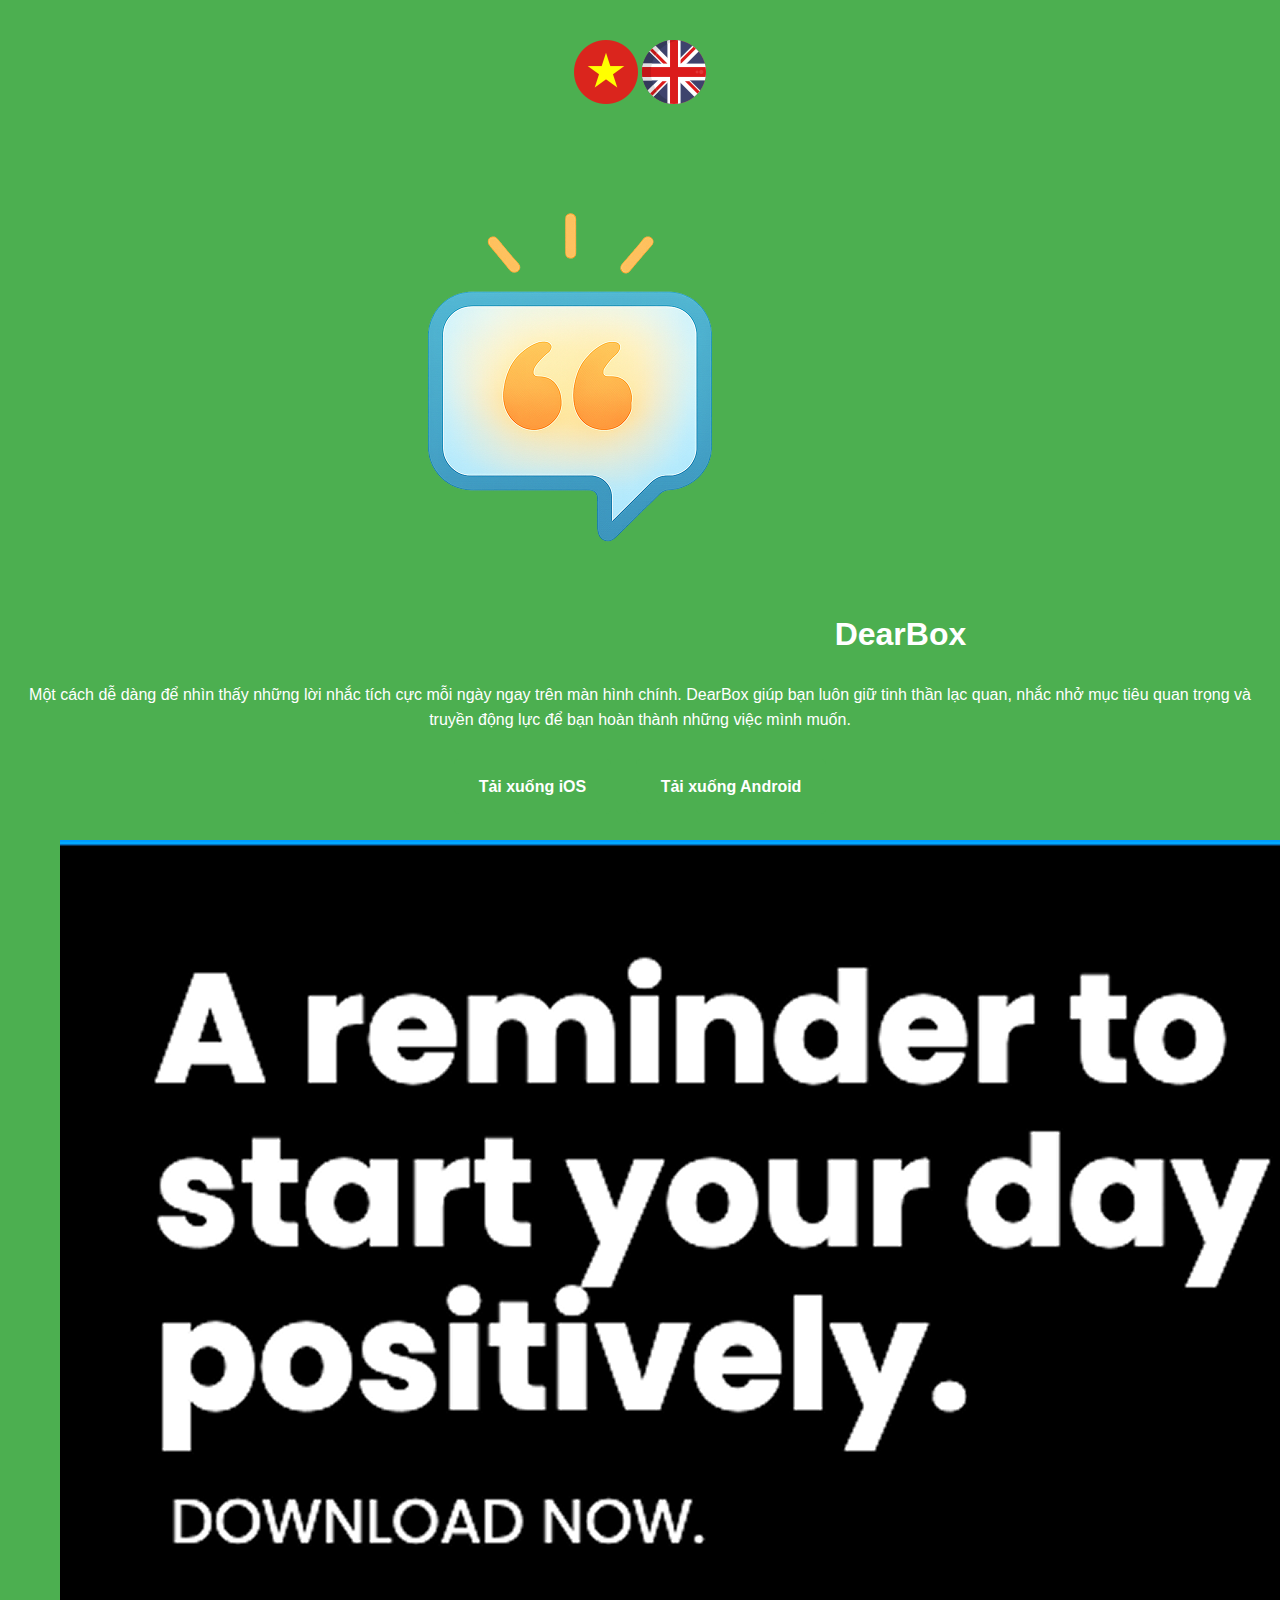
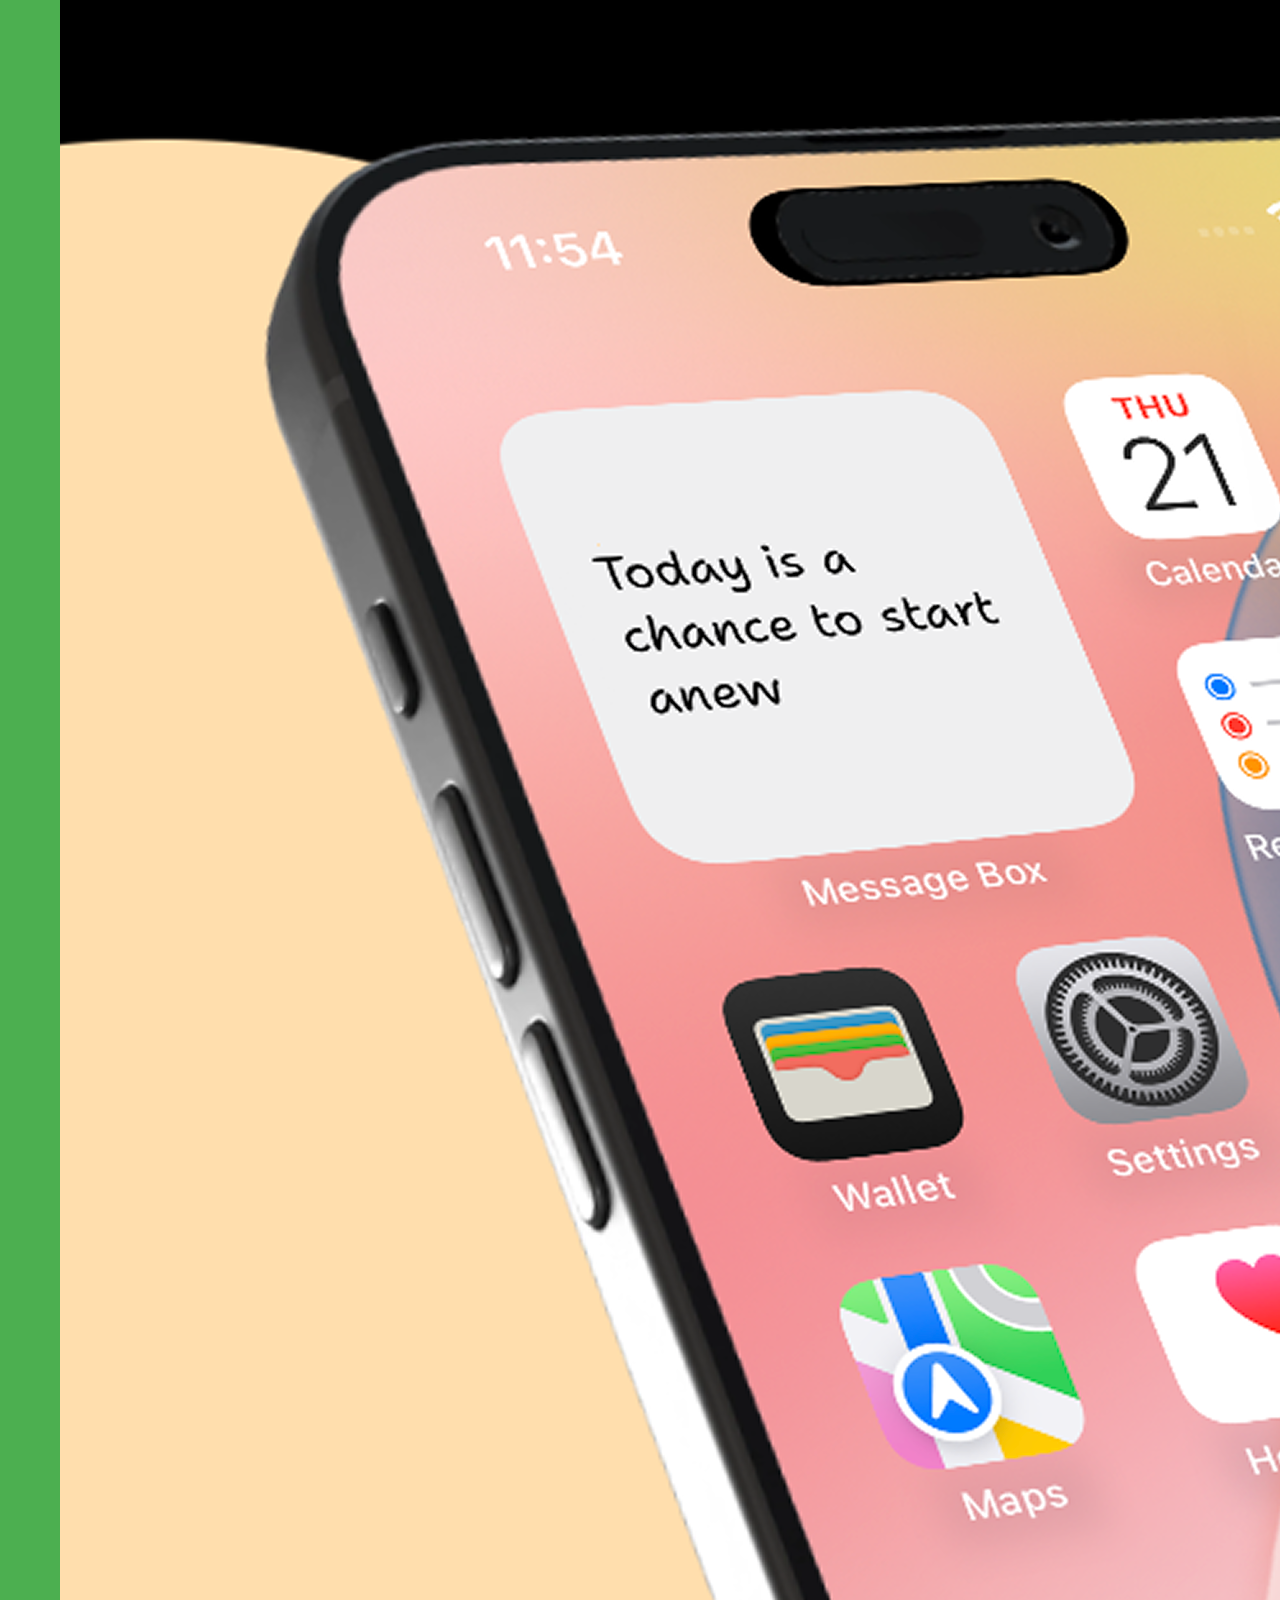
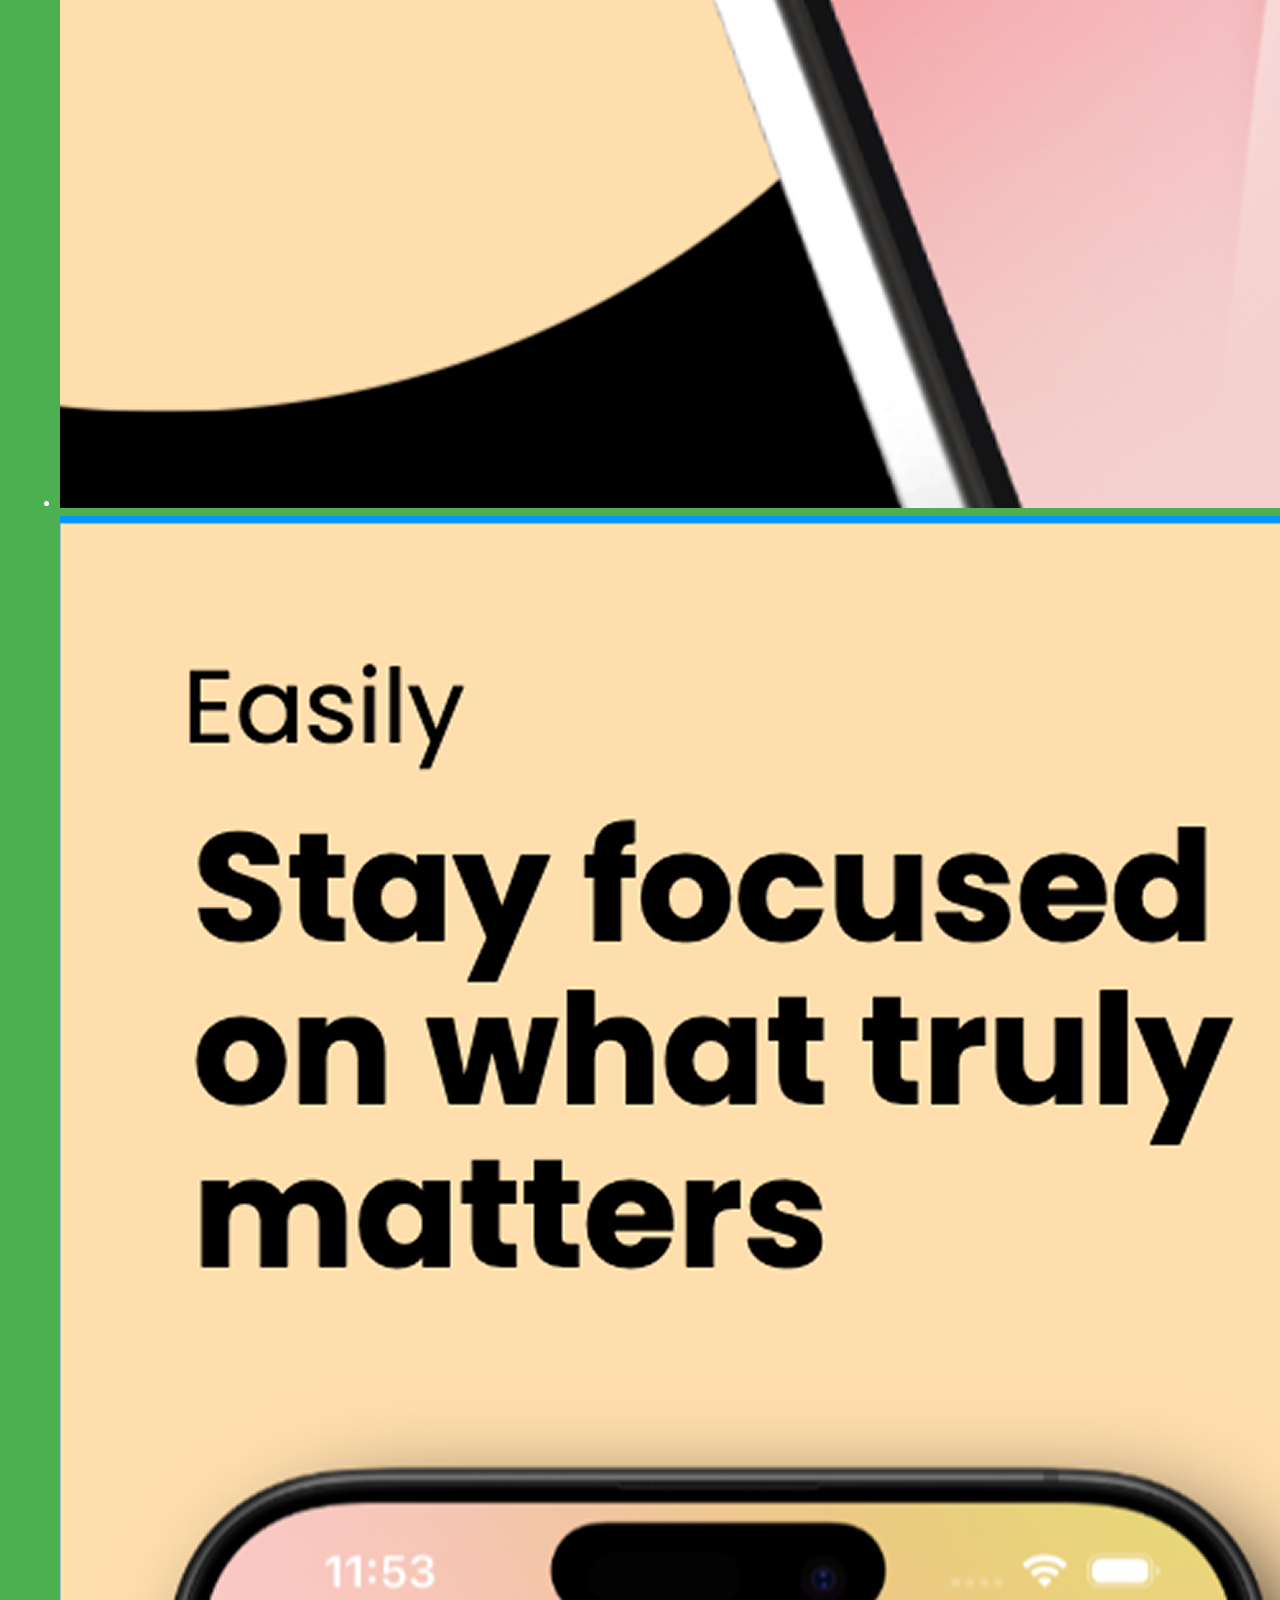
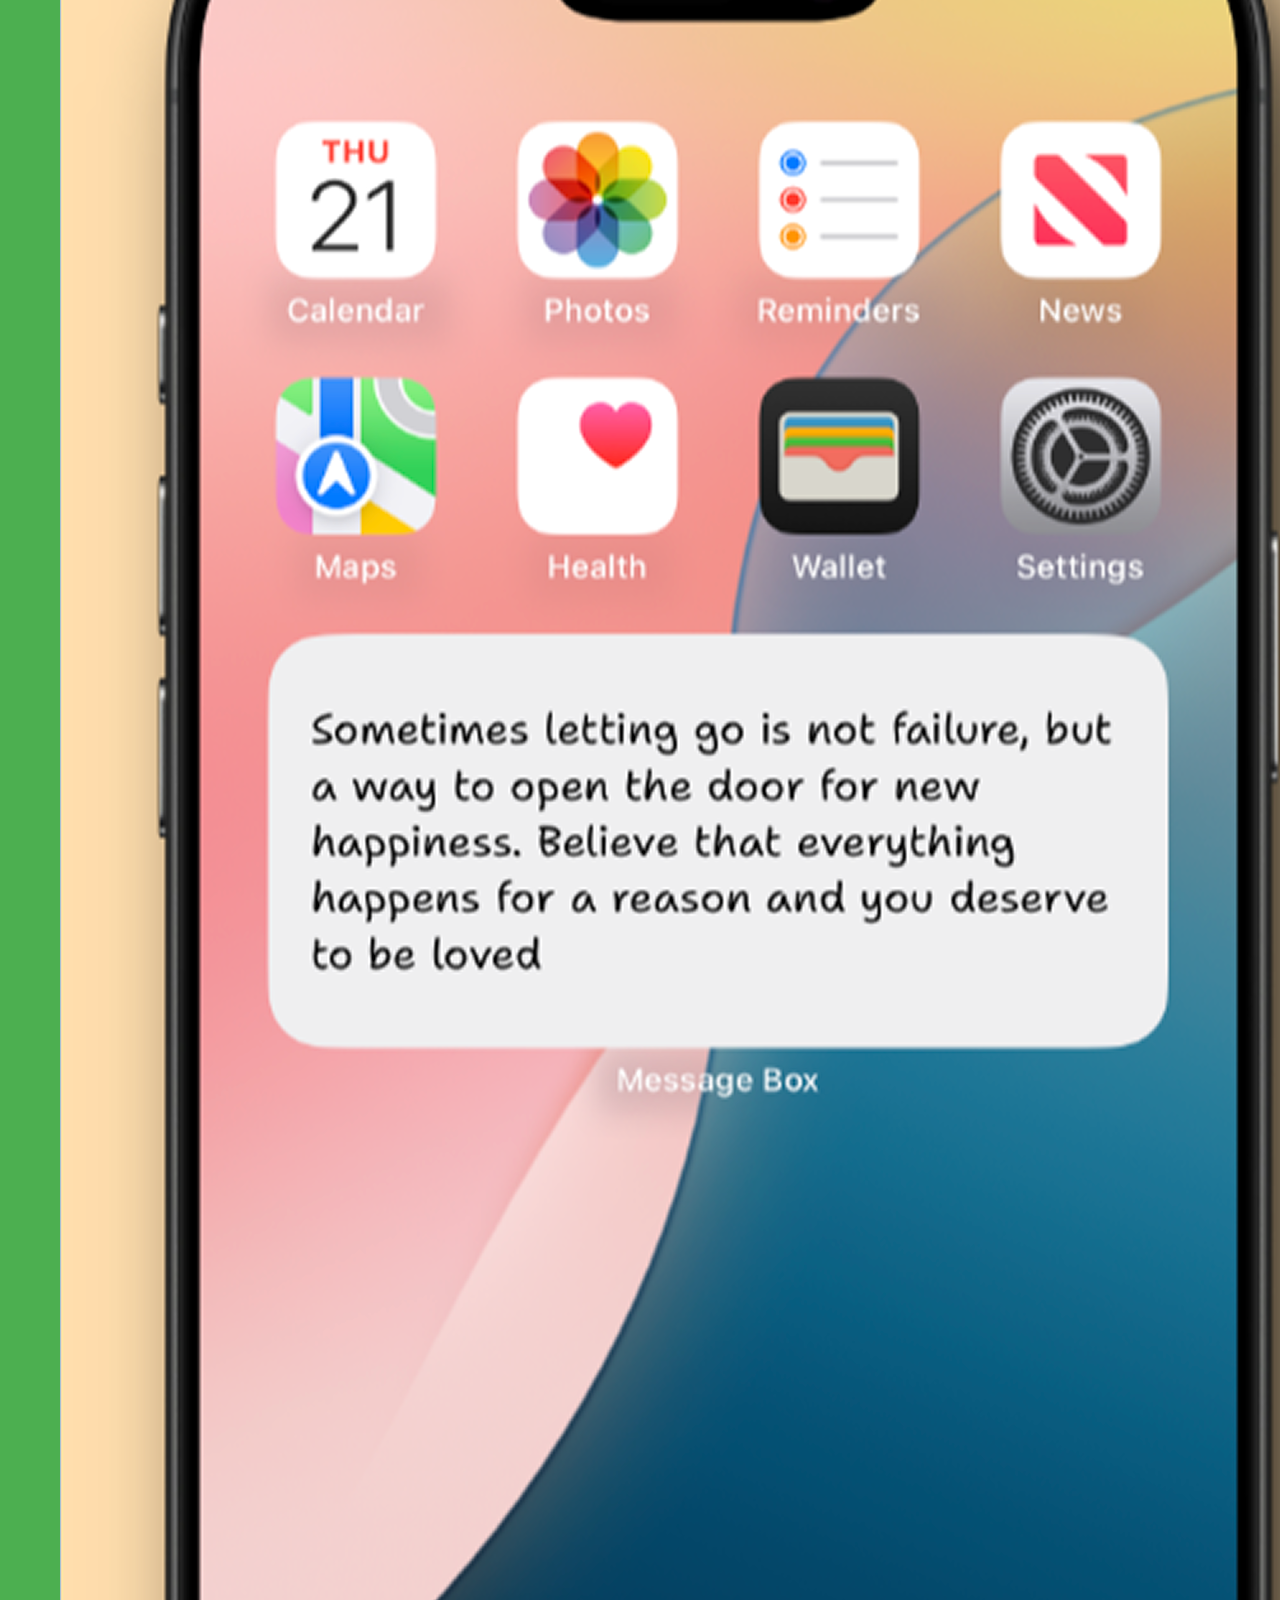
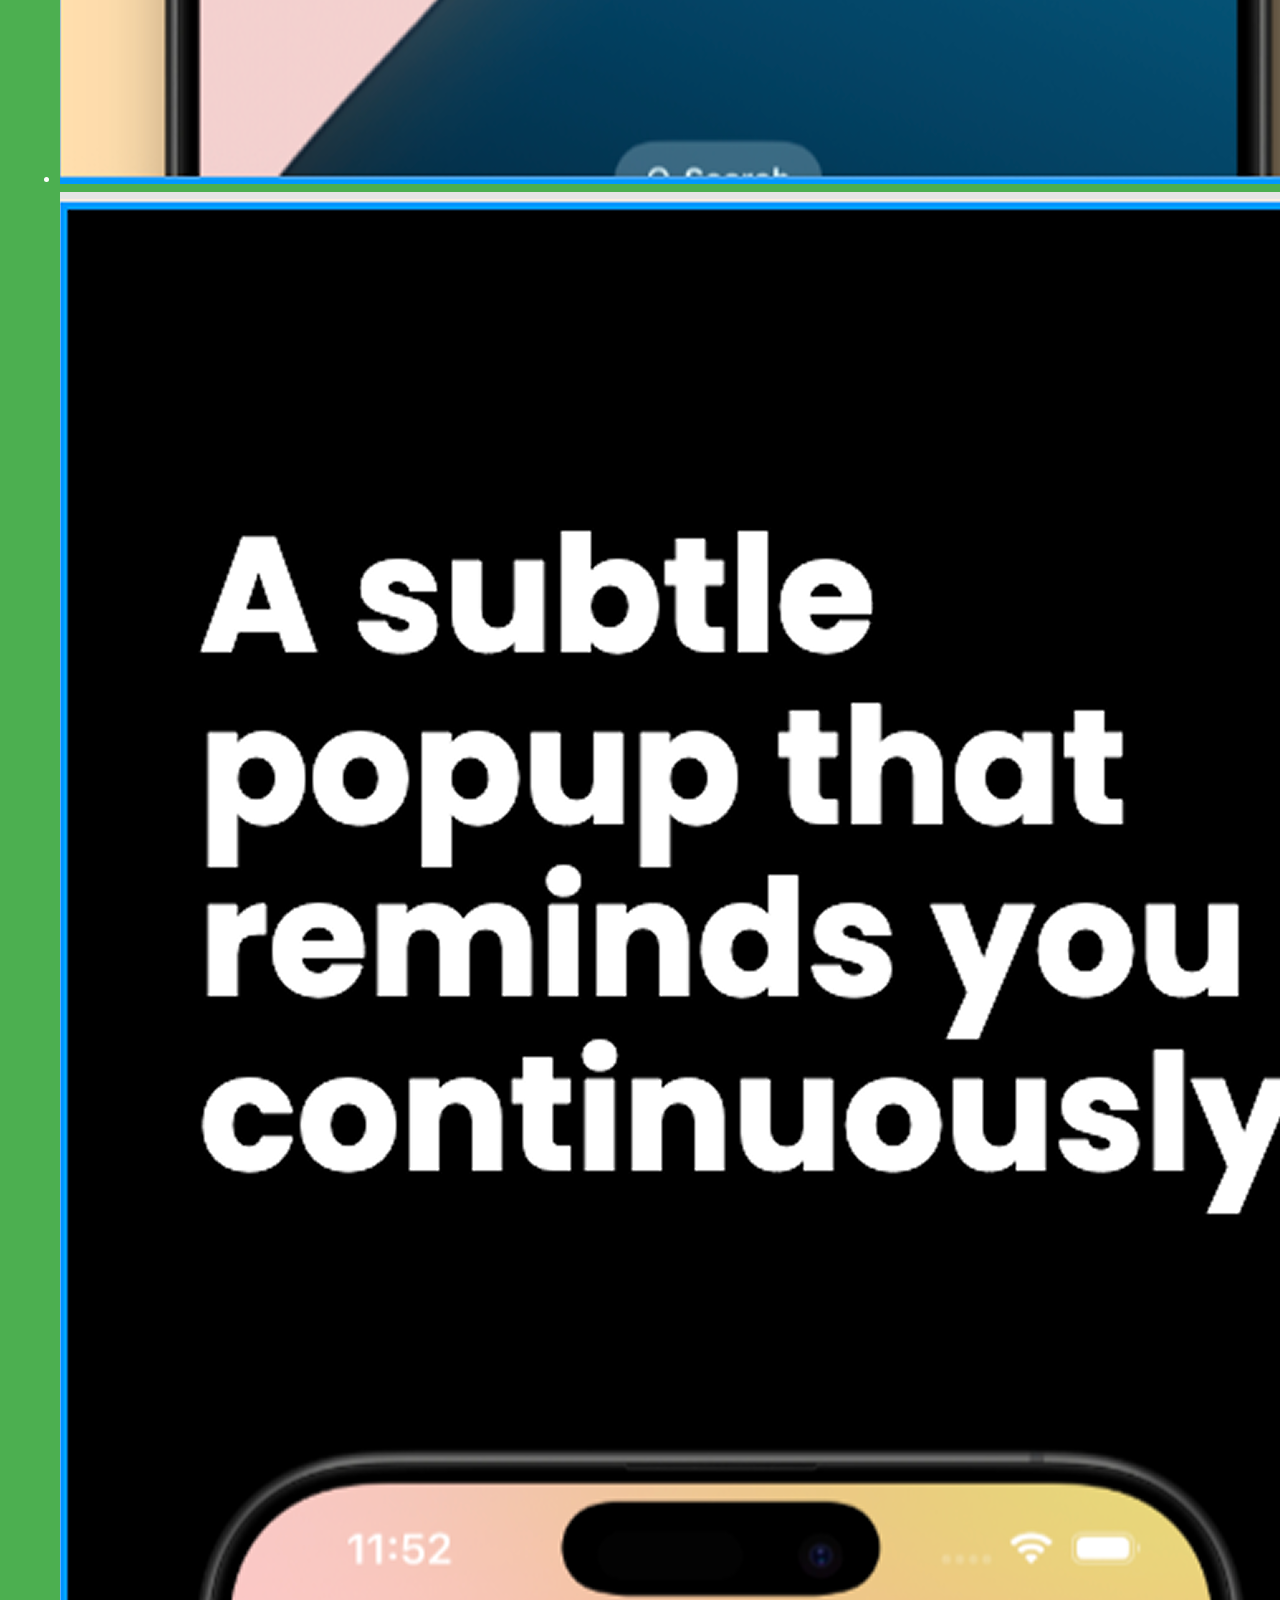
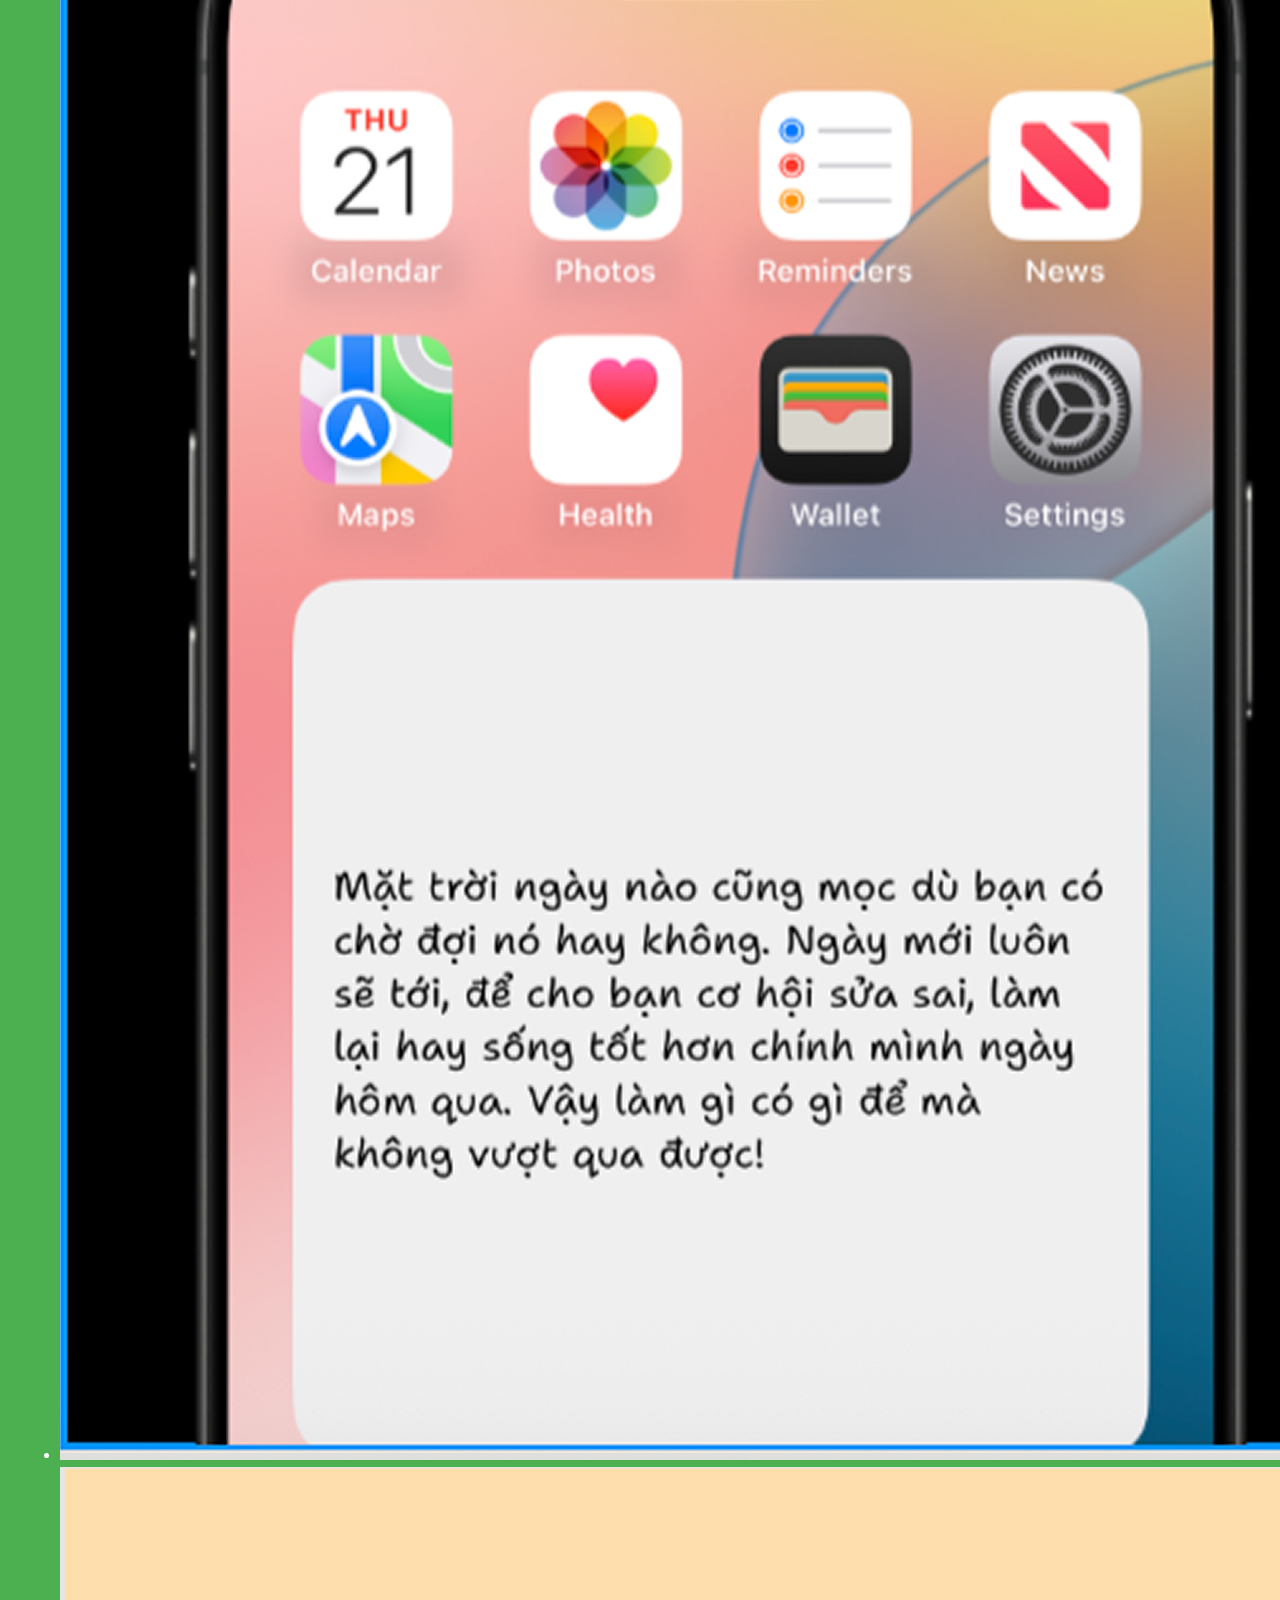
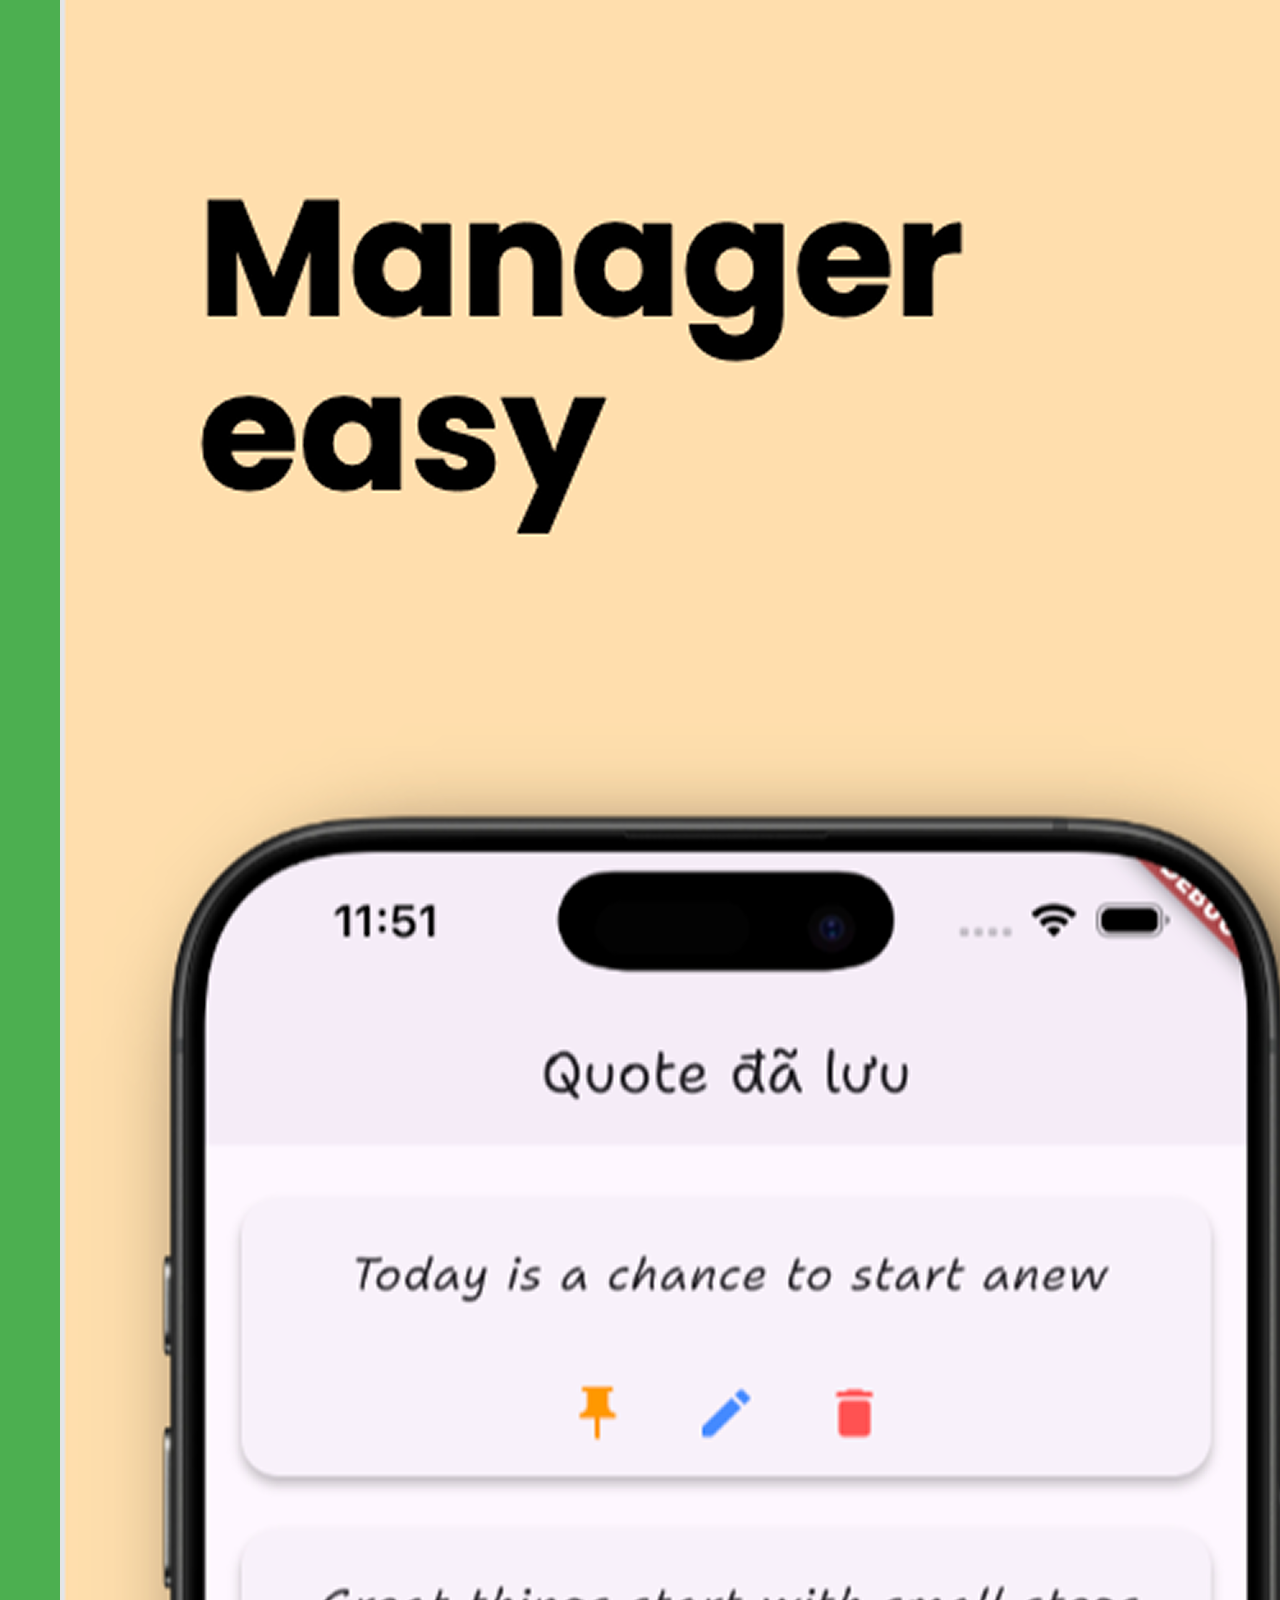
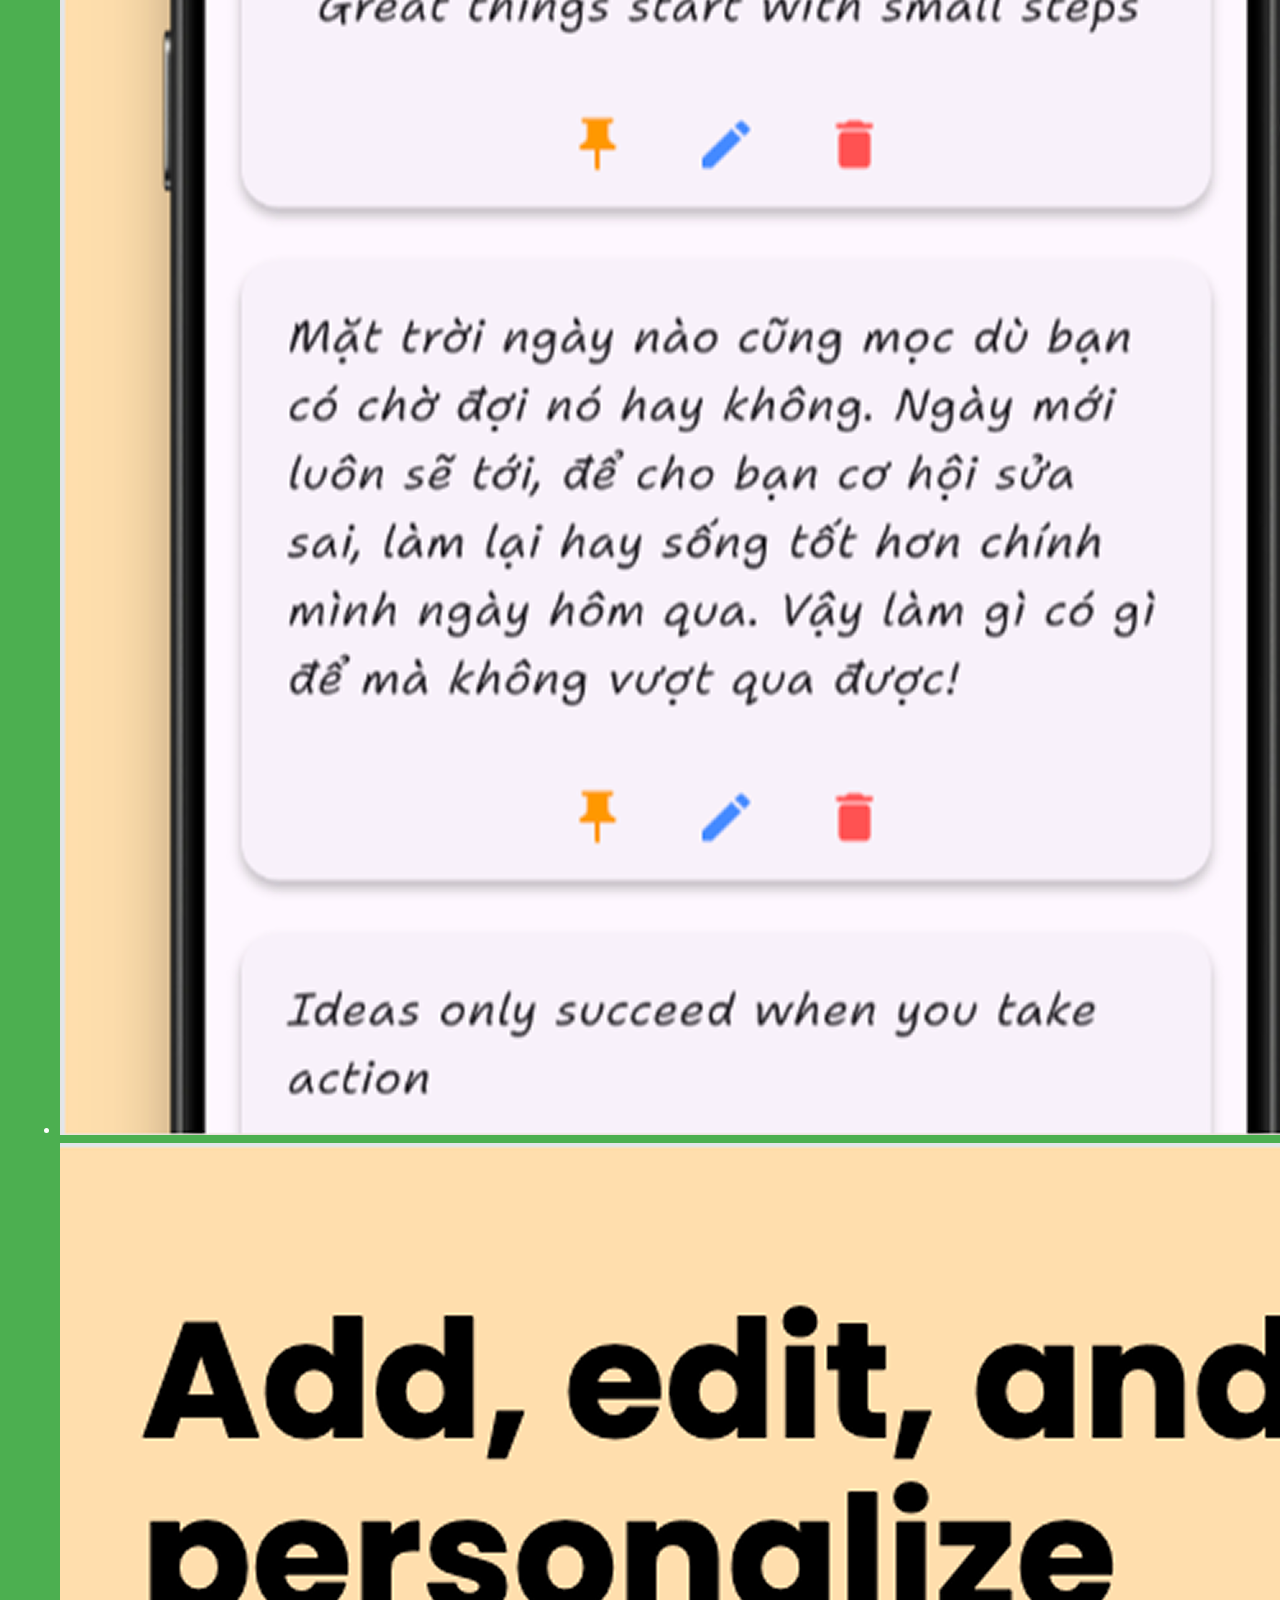
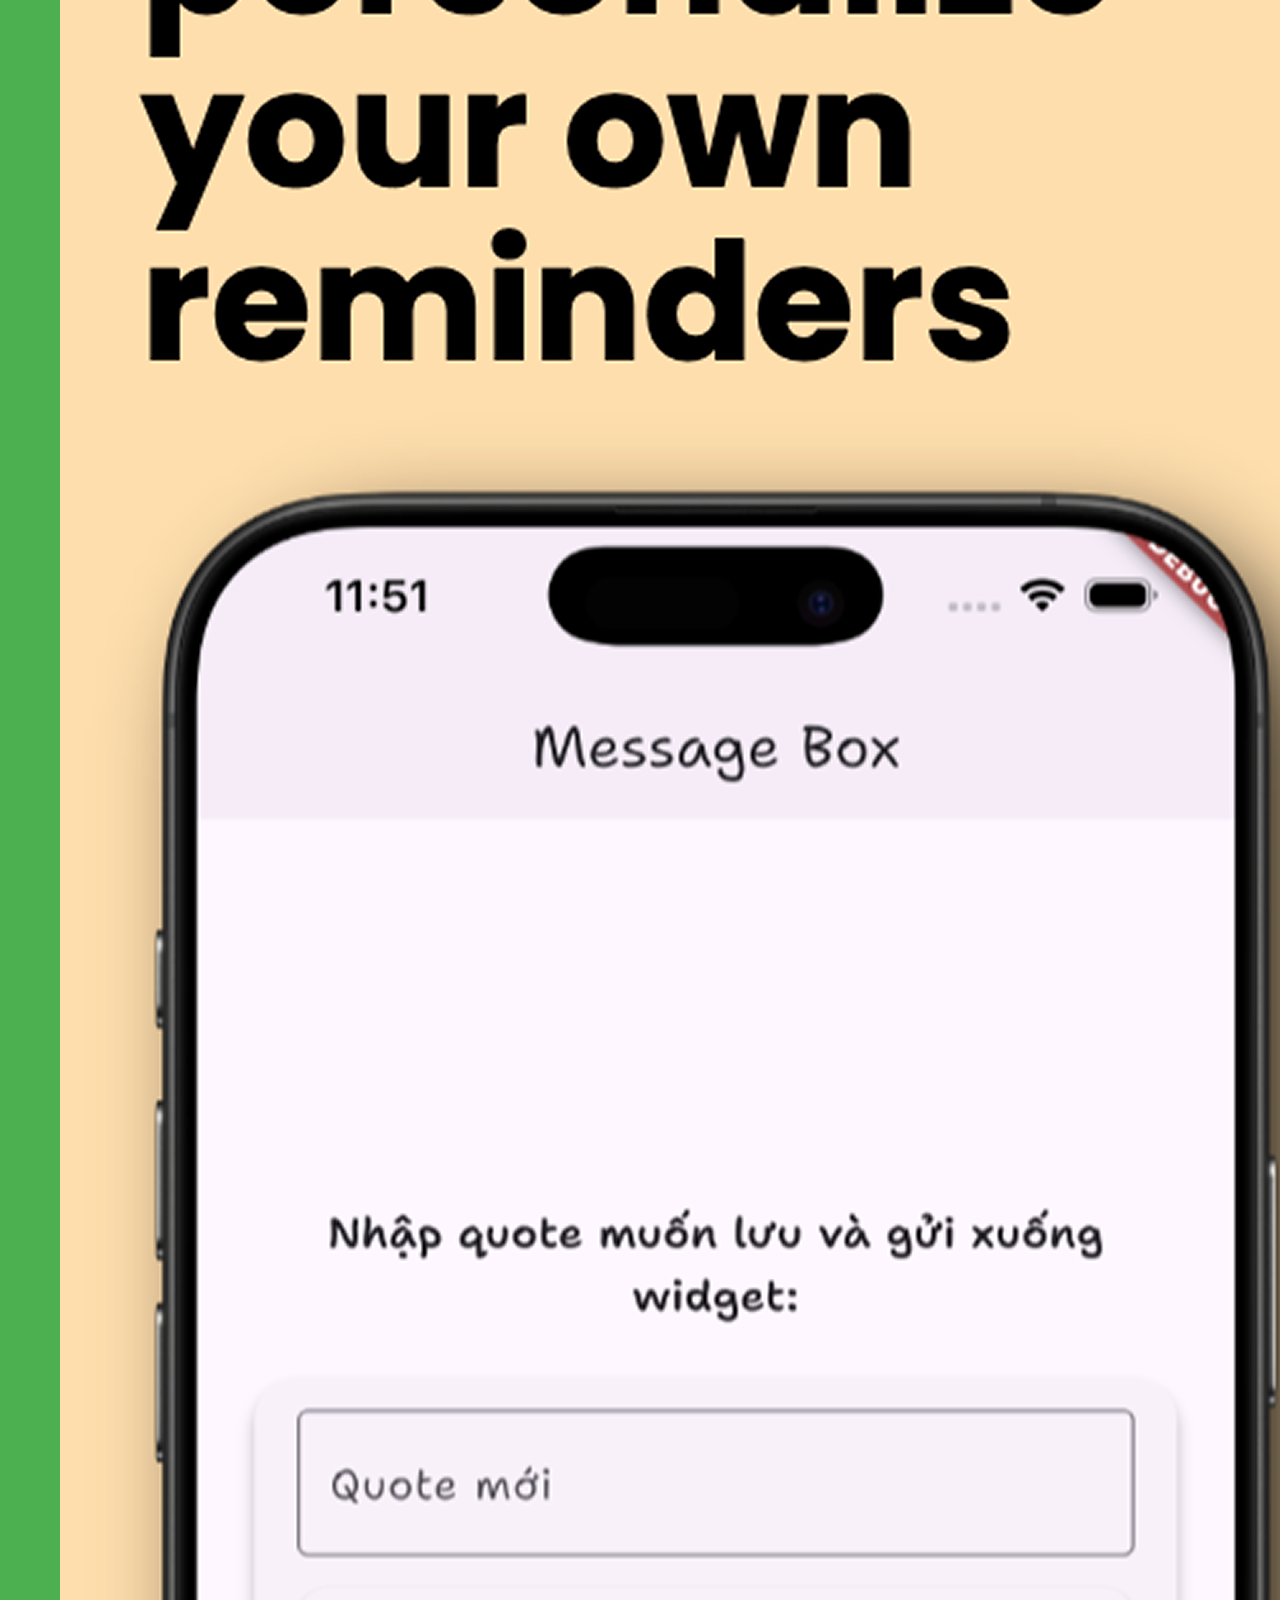
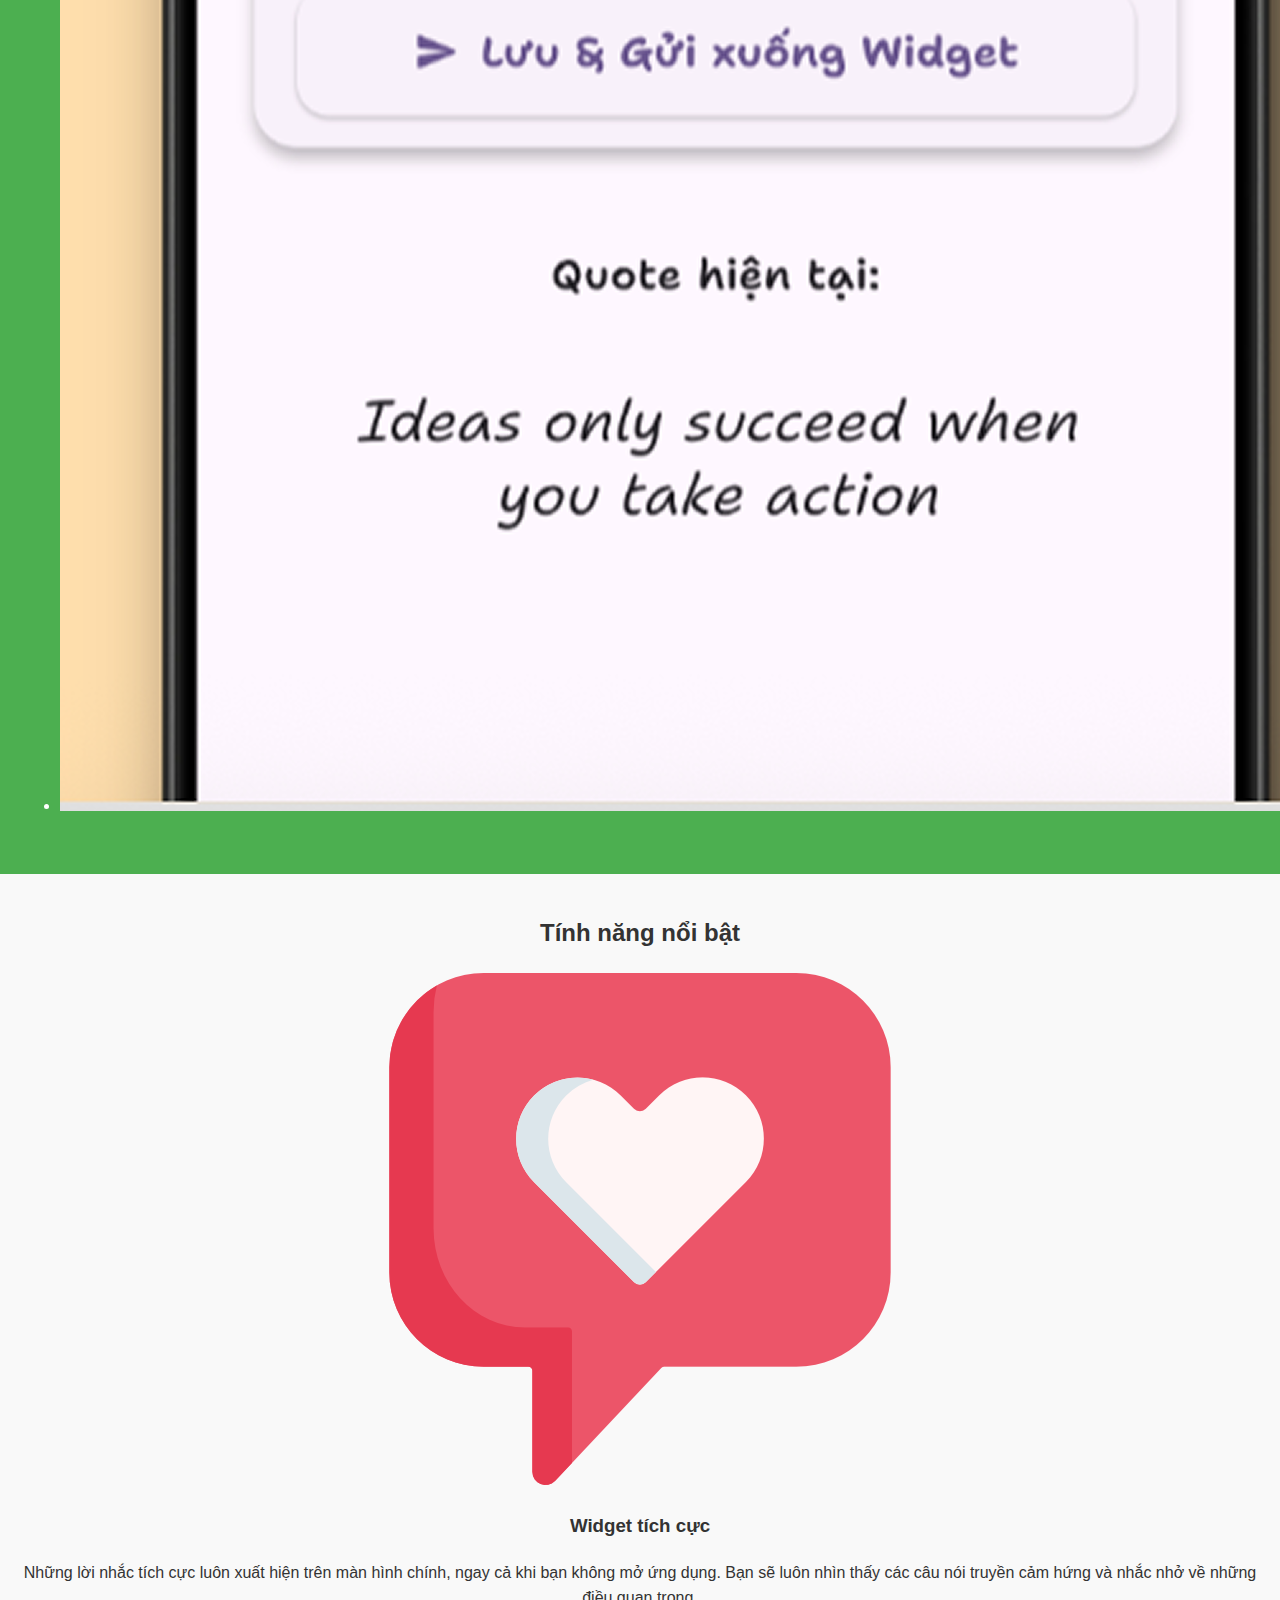
<file: introduce_web/index.html>
<!DOCTYPE html>
<html lang="vi">
<head>
  <meta charset="UTF-8">
  <meta name="viewport" content="width=device-width, initial-scale=1.0">
  <title>DearBox - Nhắc nhở tích cực mỗi ngày</title>
  <link rel="stylesheet" href="style.css">

  <!-- Import font cute -->
  <link rel="preconnect" href="https://fonts.googleapis.com">
  <link rel="preconnect" href="https://fonts.gstatic.com" crossorigin>
  <link href="https://fonts.googleapis.com/css2?family=Quicksand:wght@400;500;700&display=swap" rel="stylesheet">
</head>
<body>

  <!-- Header / Hero -->
  <header>
    <div class="container">
      <div class="lang-switch">
        <img src="images/vn.png" alt="VN" id="vi-btn" class="active">
        <img src="images/uk.png" alt="EN" id="en-btn">
      </div>
      <div class="hero-text">
        <h1 class="vi"><img class="hero-logo" src="images/logo_message_box.png" alt="DearBox logo"> DearBox</h1>
        <h1 class="en" style="display:none;"><img class="hero-logo" src="images/logo_message_box.png" alt="DearBox logo"> DearBox</h1>
        <p class="vi">Một cách dễ dàng để nhìn thấy những lời nhắc tích cực mỗi ngày ngay trên màn hình chính. DearBox giúp bạn luôn giữ tinh thần lạc quan, nhắc nhở mục tiêu quan trọng và truyền động lực để bạn hoàn thành những việc mình muốn.</p>
        <p class="en" style="display:none;">An easy way to see positive reminders every day right on your home screen. DearBox keeps your spirit optimistic, reminds you of important goals, and motivates you to accomplish what you want.</p>
        <a href="#" class="download-btn vi">Tải xuống iOS</a>
        <a href="#" class="download-btn en" style="display:none;">Download iOS</a>
        <a href="#" class="download-btn vi">Tải xuống Android</a>
        <a href="#" class="download-btn en" style="display:none;">Download Android</a>
      </div>
      <!-- <div class="hero-img">
        <img src="image.png" alt="App preview">
      </div> -->
      <section class="image-marquee">
        <div class="container">
          <div class="marquee">
            <div class="marquee-track">
              <ul class="marquee-content">
                <li><img src="images/image_1.png" alt="Love"></li>
                <li><img src="images/image_2.png" alt="Goal"></li>
                <li><img src="images/image_3.png" alt="Motivation"></li>
                <li><img src="images/image_4.png" alt="Privacy"></li>
                <li><img src="images/image_5.png" alt="Vietnam"></li>
              </ul>
            </div>
          </div>
        </div>
      </section>
    </div>
  </header>


  <!-- Features Section -->
  <section class="features">
    <div class="container">
      <h2 class="vi">Tính năng nổi bật</h2>
      <h2 class="en" style="display:none;">Key Features</h2>
      <div class="feature-grid">
        <div class="feature-card">
          <img src="images/love.png" alt="widget">
          <h3 class="vi">Widget tích cực</h3>
          <h3 class="en" style="display:none;">Positive Widget</h3>
          <p class="vi">Những lời nhắc tích cực luôn xuất hiện trên màn hình chính, ngay cả khi bạn không mở ứng dụng. Bạn sẽ luôn nhìn thấy các câu nói truyền cảm hứng và nhắc nhở về những điều quan trọng.</p>
          <p class="en" style="display:none;">Positive reminders always appear on your home screen, even without opening the app. You will always see inspiring messages and reminders of important things.</p>
        </div>
        <div class="feature-card">
          <img src="images/goal.png" alt="goals">
          <h3 class="vi">Nhắc mục tiêu</h3>
          <h3 class="en" style="display:none;">Goal Reminder</h3>
          <p class="vi">Ứng dụng giúp bạn ghi nhớ và tập trung vào các mục tiêu quan trọng hàng ngày. Không còn quên việc cần làm, giúp bạn quản lý thời gian và năng lượng hiệu quả hơn.</p>
          <p class="en" style="display:none;">The app helps you remember and focus on important daily goals. No more forgetting tasks, helping you manage time and energy more effectively.</p>
        </div>
        <div class="feature-card">
          <img src="images/motivation.png" alt="motivation">
          <h3 class="vi">Động viên bản thân</h3>
          <h3 class="en" style="display:none;">Self Motivation</h3>
          <p class="vi">Mỗi câu nhắc nhở được thiết kế để truyền năng lượng tích cực, khích lệ bạn vượt qua khó khăn, giữ tinh thần lạc quan và tin vào bản thân.</p>
          <p class="en" style="display:none;">Each reminder is designed to deliver positive energy, encourage you to overcome difficulties, maintain optimism, and believe in yourself.</p>
        </div>
        <div class="feature-card">
          <img src="images/security.png" alt="personal">
          <h3 class="vi">Quyền riêng tư</h3>
          <h3 class="en" style="display:none;">Privacy & Transparency</h3>
          <p class="vi">DearBox cam kết không xâm phạm quyền riêng tư. Tất cả dữ liệu cá nhân được lưu trữ hoàn toàn trên thiết bị của bạn, DearBox không thu thập dữ liệu cá nhân. Mã nguồn ứng dụng hoàn toàn công khai, bạn có thể tự do kiểm tra và xác minh.</p>
          <p class="en" style="display:none;">DearBox is committed to not invading your privacy. All reminders and personal information are stored entirely on your device, DearBox does not collect personal data. The application source code is completely public, you can freely check and verify.</p>
        </div>
      </div>
    </div>
  </section>

  <!-- Benefits Section (Mới) -->
  <!-- Benefits Section -->
<section class="benefits">
    <div class="container">
      <h2 class="vi">Lợi ích & Giới thiệu DearBox</h2>
      <h2 class="en" style="display:none;">Benefits & About DearBox</h2>
      <ul class="benefit-list">
        <li class="vi">Bạn từng muốn gửi cho chính mình một lời nhắc nhở quan trọng, hoặc cần một chút động lực để vượt qua những ngày căng thẳng? <strong>DearBox</strong> sẽ là người bạn đồng hành nhỏ bé nhưng hữu ích ngay trên chiếc điện thoại của bạn.</li>
        <li class="en" style="display:none;">Have you ever wanted to leave yourself an important reminder, or needed a little boost to get through stressful days? <strong>DearBox</strong> is your small but helpful companion right on your phone.</li>
  
        <li class="vi">Một hộp thoại tinh tế hiển thị ngay trên màn hình chính, nhắc nhở bạn thường xuyên về những điều quan trọng, truyền năng lượng tích cực mỗi ngày.</li>
        <li class="en" style="display:none;">A subtle popup appears on your home screen, gently reminding you of important things and bringing daily positive energy.</li>
  
        <li class="vi">Bạn có thể dễ dàng thêm mới, chỉnh sửa hoặc cá nhân hóa những lời nhắn dành riêng cho mình. <strong>DearBox</strong> giúp bạn tự dẫn đường, luôn giữ bạn đi đúng hướng trên con đường của chính mình.</li>
        <li class="en" style="display:none;">You can easily add, edit, or personalize reminders just for yourself. <strong>DearBox</strong> helps guide you, keeping you on track along your personal journey.</li>
  
        <li class="vi">Chúng tôi cam kết <strong>không thu thập dữ liệu cá nhân</strong> – mọi thông tin đều <strong>hoàn toàn riêng tư</strong>, và bạn có thể tự do tham khảo <strong>mã nguồn công khai</strong> của ứng dụng. <a href="https://github.com/thangncdev/message_box">Tại đây</a></li>
        <li class="en" style="display:none;">We are committed to <strong>not collecting any personal data</strong> – all information stays <strong>completely private</strong>, and you are welcome to check the <strong>public source code</strong> of the app.</li>
  
        <li class="vi">Mong nhận được <strong>sự ủng hộ và góp ý</strong> từ bạn để hoàn thiện ứng dụng hơn nữa. Vui lòng liên hệ với mình qua email: <a href="mailto:thangnct110@gmail.com">thangnct110@gmail.com</a>.</li>
        <li class="en" style="display:none;">I truly hope to receive your <strong>support and feedback</strong> to make the app even better. Please feel free to contact me via email: <a href="mailto:thangnct110@gmail.com">thangnct110@gmail.com</a>.</li>
      </ul>
    </div>
  </section>

  <!-- Footer -->
  <footer>
    <div class="container">
      <p class="vi">&copy; 2025 DearBox. Keep your spirits high!</p>
      <p class="en" style="display:none;">&copy; 2025 DearBox. Keep your spirits high!</p>
    </div>
  </footer>

  <script src="script.js"></script>
</body>
</html>
</file>
<file: introduce_web/style.css>
body {
    font-family: Arial, sans-serif;
    margin: 0;
    padding: 0;
    background: #f9f9f9;
    color: #333;
    line-height: 1.6;
  }
  
  header {
    background: #4CAF50;
    color: white;
    padding: 40px 20px;
    text-align: center;
  }
  
  .features {
    padding: 20px;
    text-align: center;
  }
  
  .features ul {
    list-style: none;
    padding: 0;
  }
  
  .features li {
    background: #e0ffe0;
    margin: 10px auto;
    padding: 15px;
    max-width: 400px;
    border-radius: 8px;
  }
  
  .cta {
    text-align: center;
    padding: 30px;
  }
  
  .download-btn {
    display: inline-block;
    margin: 10px;
    padding: 15px 25px;
    background: #4CAF50;
    color: white;
    text-decoration: none;
    border-radius: 5px;
    font-weight: bold;
  }
  
  .download-btn:hover {
    background: #45a049;
  }
  
  footer {
    background: #222;
    color: #fff;
    text-align: center;
    padding: 20px;
  }
</file>
